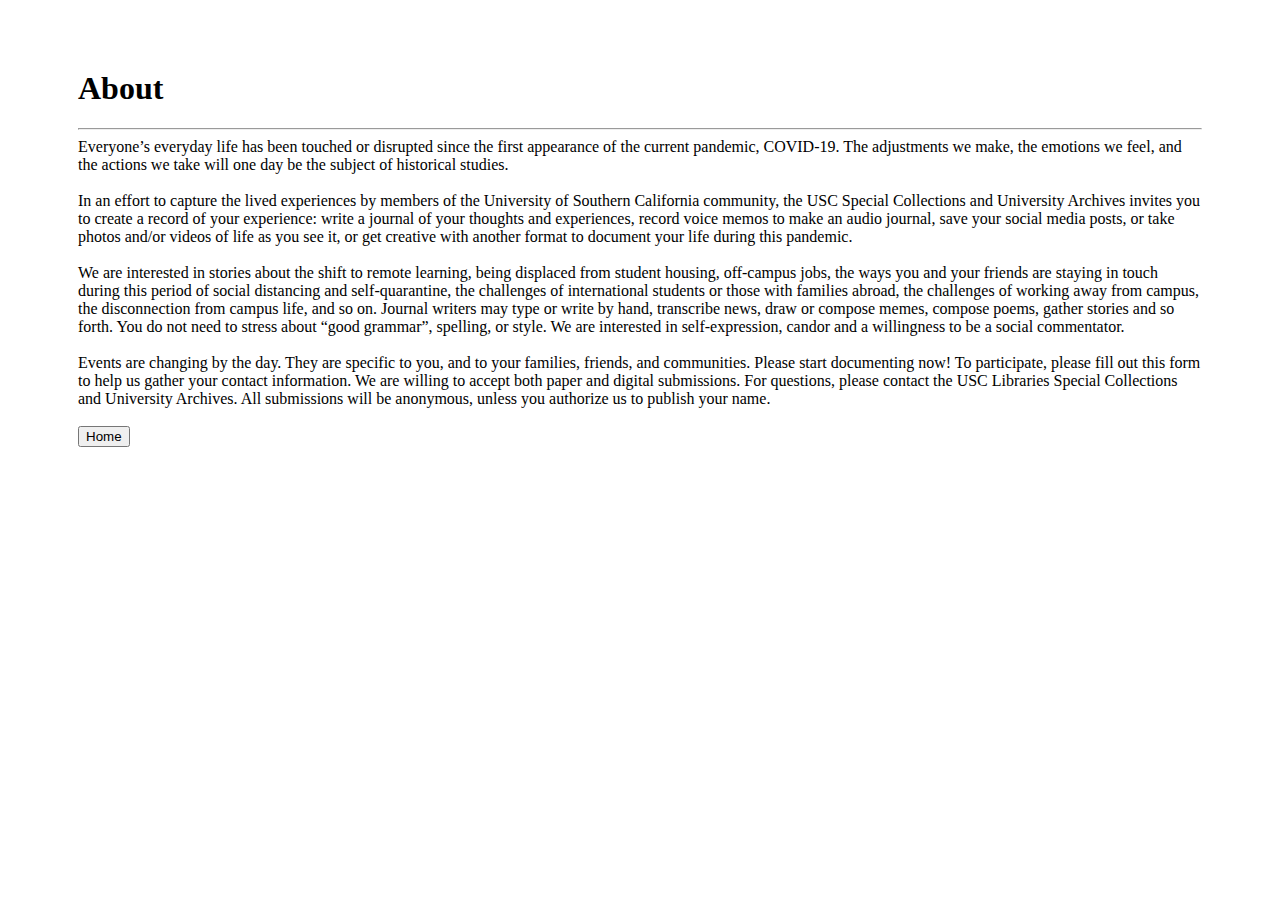
<file: about.html>
<!doctype html>

<html lang="en">

<head>
	<style>
div {
  margin: 70px;
}
</style>
	<meta charset="utf-8">

	<title></title>
	<meta name="description" content="">
	<meta name="author" content="">

</head>

<body>
<div>	
	
				
				                <h1>About</h1>
				               
<hr>Everyone’s everyday life has been touched or disrupted since the first appearance of the current pandemic, COVID-19. The adjustments we make, the emotions we feel, and the actions we take will one day be the subject of historical studies. 
	<br><br>
In an effort to capture the lived experiences by members of the University of Southern California community, the USC Special Collections and University Archives invites you to create a record of your experience:  write a journal of your thoughts and experiences, record voice memos to make an audio journal, save your social media posts, or take photos and/or videos of life as you see it, or get creative with another format to document your life during this pandemic. 
	<br><br>
We are interested in stories about the shift to remote learning, being displaced from student housing, off-campus jobs, the ways you and your friends are staying in touch during this period of social distancing and self-quarantine, the challenges of international students or those with families abroad, the challenges of working away from campus, the disconnection from campus life, and so on.  
Journal writers may type or write by hand, transcribe news, draw or compose memes, compose poems, gather stories and so forth. You do not need to stress about “good grammar”, spelling, or style. We are interested in self-expression, candor and a willingness to be a social commentator.
	<br><br>
Events are changing by the day. They are specific to you, and to your families, friends, and communities. Please start documenting now! 
To participate, please fill out this form to help us gather your contact information. We are willing to accept both paper and digital submissions. For questions, please contact the USC Libraries Special Collections and University Archives. All submissions will be anonymous, unless you authorize us to publish your name. 
 
				<br> <br>
		<button onclick="window.location.href = 'https://stayathomeusc.github.io/stayathome/';">Home</button>
	
</body>
	</div>
</html>
</file>
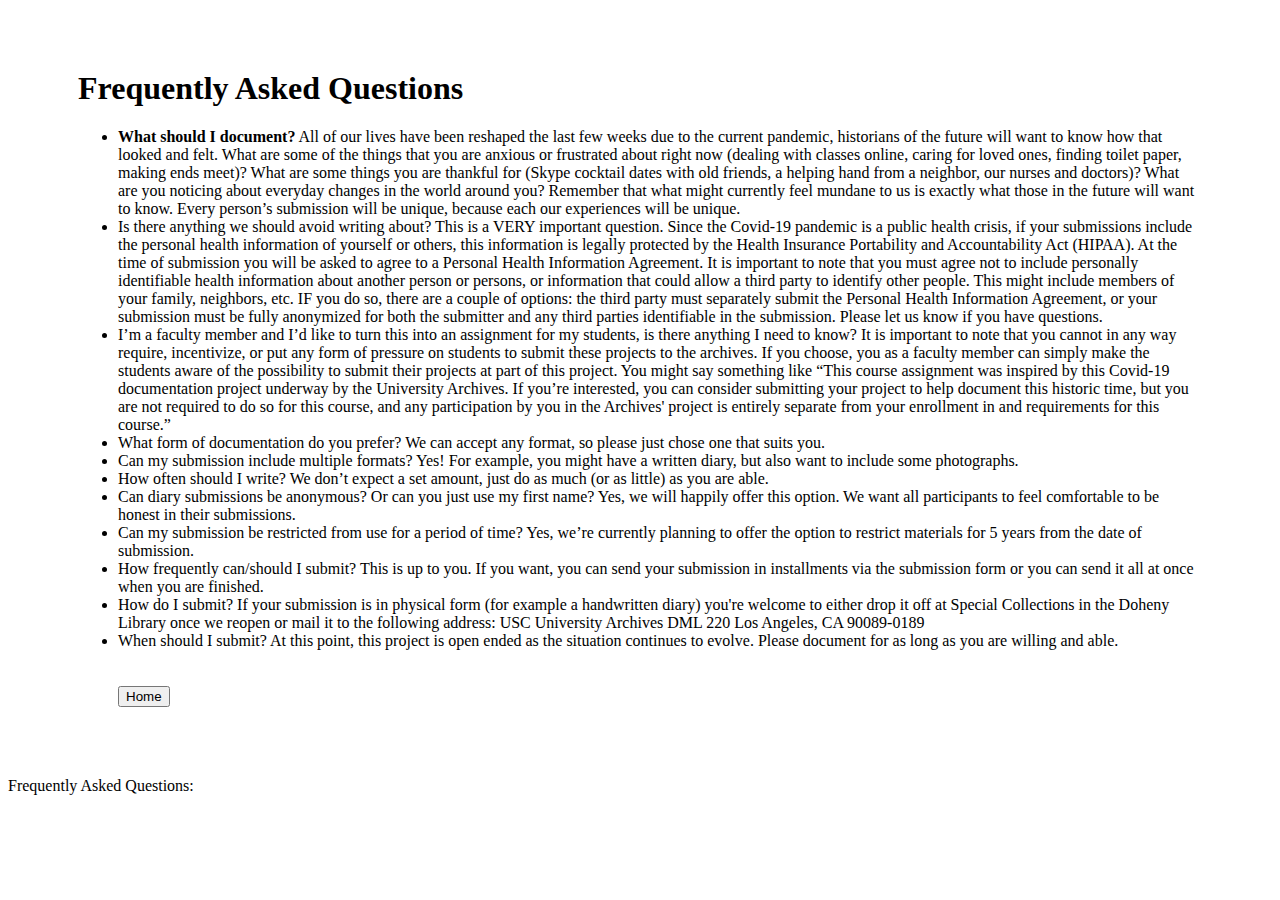
<file: faq.html>
<!doctype html>

<html lang="en">

<head>
	<style>
div {
  margin: 70px;
}
</style>
	<meta charset="utf-8">

	<title></title>
	<meta name="description" content="">
	<meta name="author" content="">

</head>

<body>
<div>	
	
				
				                <h1>Frequently Asked Questions</h1>
                        <ul>
<li>	<strong>What should I document?</strong> All of our lives have been reshaped the last few weeks due to the current pandemic, historians of the future will want to know how that looked and felt. What are some of the things that you are anxious or frustrated about right now (dealing with classes online, caring for loved ones, finding toilet paper, making ends meet)? What are some things you are thankful for (Skype cocktail dates with old friends, a helping hand from a neighbor, our nurses and doctors)? What are you noticing about everyday changes in the world around you? Remember that what might currently feel mundane to us is exactly what those in the future will want to know. Every person’s submission will be unique, because each our experiences will be unique.</li> 
<li>Is there anything we should avoid writing about?  This is a VERY important question. Since the Covid-19 pandemic is a public health crisis, if your submissions include the personal health information of yourself or others, this information is legally protected by the Health Insurance Portability and Accountability Act (HIPAA).  At the time of submission you will be asked to agree to a Personal Health Information Agreement. It is important to note that you must agree not to include personally identifiable health information about another person or persons, or information that could allow a third party to identify other people. This might include members of your family, neighbors, etc. IF you do so, there are a couple of options: the third party must separately submit the Personal Health Information Agreement, or your submission must be fully anonymized for both the submitter and any third parties identifiable in the submission. Please let us know if you have questions.</li>
<li>I’m a faculty member and I’d like to turn this into an assignment for my students, is there anything I need to know?  It is important to note that you cannot in any way require, incentivize, or put any form of pressure on students to submit these projects to the archives. If you choose, you as a faculty member can simply make the students aware of the possibility to submit their projects at part of this project. You might say something like “This course assignment was inspired by this Covid-19 documentation project underway by the University Archives. If you’re interested, you can consider submitting your project to help document this historic time, but you are not required to do so for this course, and any participation by you in the Archives' project is entirely separate from your enrollment in and requirements for this course.”</li>
<li>What form of documentation do you prefer? We can accept any format, so please just chose one that suits you.</li>
<li>Can my submission include multiple formats? Yes! For example, you might have a written diary, but also want to include some photographs. </li>
<li>How often should I write? We don’t expect a set amount, just do as much (or as little) as you are able. </li>
<li>Can diary submissions be anonymous? Or can you just use my first name? Yes, we will happily offer this option. We want all participants to feel comfortable to be honest in their submissions. </li>
<li>Can my submission be restricted from use for a period of time? Yes, we’re currently planning to offer the option to restrict materials for 5 years from the date of submission.</li>
<li>How frequently can/should I submit? This is up to you. If you want, you can send your submission in installments via the submission form or you can send it all at once when you are finished. </li>
<li>How do I submit? If your submission is in physical form (for example a handwritten diary) you're welcome to either drop it off at Special Collections in the Doheny Library once we reopen or mail it to the following address: 
USC University Archives
DML 220 
Los Angeles, CA  90089-0189</li>
<li>When should I submit? At this point, this project is open ended as the situation continues to evolve. Please document for as long as you are willing and able.</li>
 
				<br> <br>
		<button onclick="window.location.href = 'https://stayathomeusc.github.io/stayathome/';">Home</button>
	
</body>
	</div>
</html>

Frequently Asked Questions:
</file>
